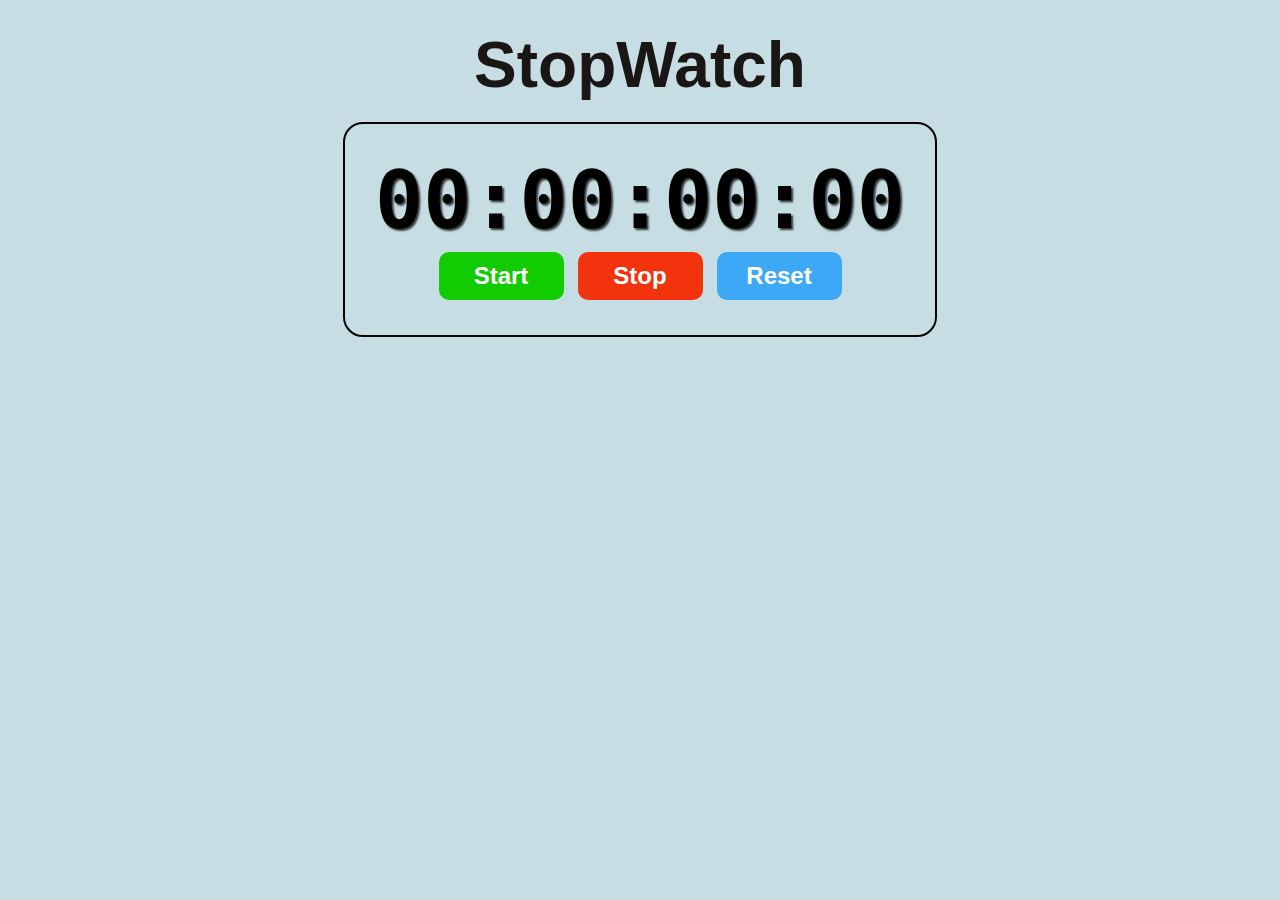
<file: index.html>
<!DOCTYPE html>
<html lang="en">

<head>
    <meta charset="UTF-8">
    <meta name="viewport" content="width=device-width, initial-scale=1.0">
    <title>StopWatch</title>
    <link rel="stylesheet" href="style.css">
</head>

<body>
    <h1>StopWatch</h1>
    <div class="continer">
        <div id="display" class="display">
            00:00:00:00
        </div>
        <div id="controls">
            <button id="start" onclick="start()">Start</button>
            <button id="stop" onclick="stop()">Stop</button>
            <button id="reset" onclick="reset()">Reset</button>
        </div>
    </div>
    <script src="app.js"></script>
</body>

</html>
</file>
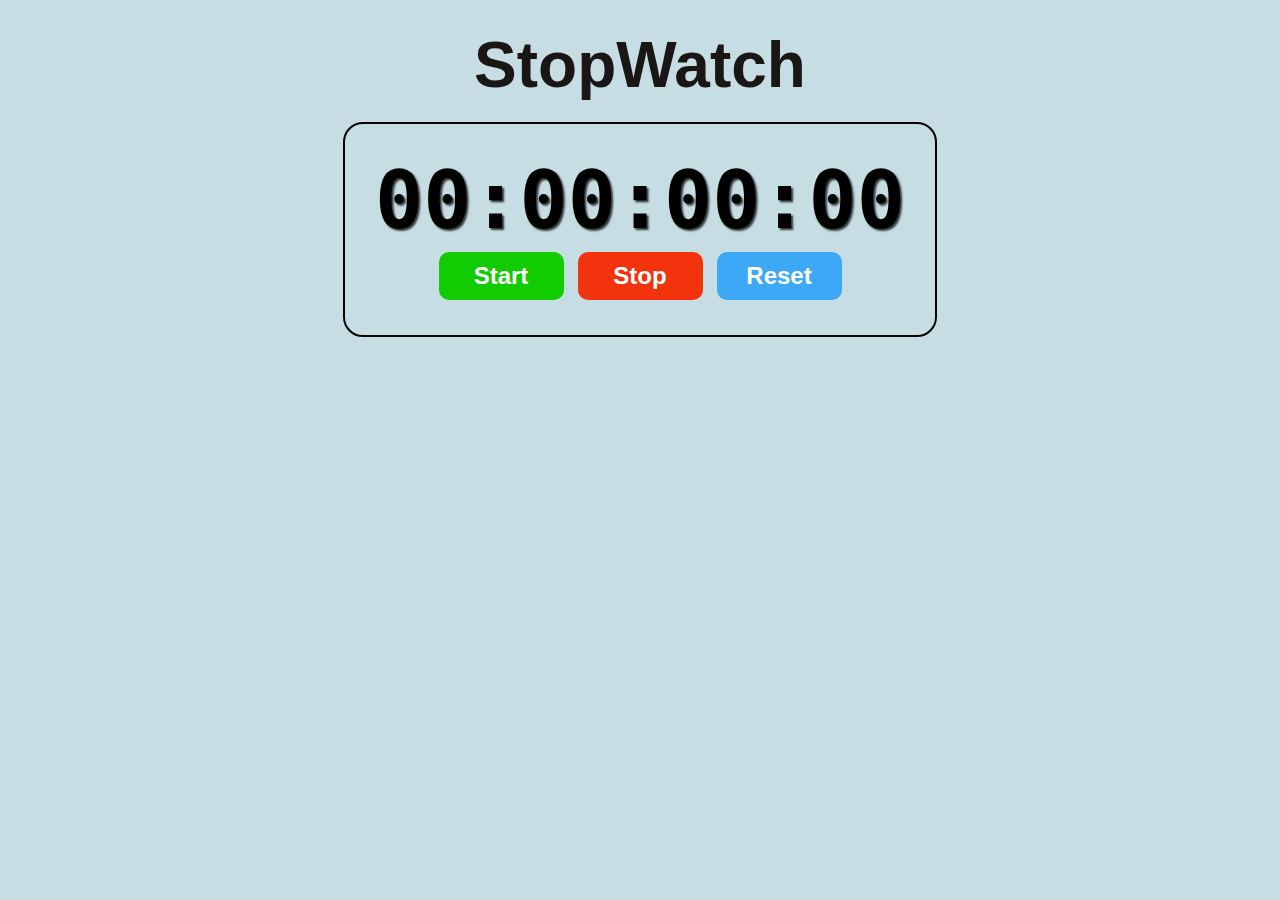
<file: text.html>
<!DOCTYPE html>
<html lang="en">

<head>
    <meta charset="UTF-8">
    <meta name="viewport" content="width=device-width, initial-scale=1.0">
    <title>StopWatch</title>
    <link rel="stylesheet" href="style.css">
</head>

<body>
    <h1>StopWatch</h1>
    <div class="continer">
        <div id="display" class="display">
            00:00:00:00
        </div>
        <div id="controls">
            <button id="start" onclick="start()">Start</button>
            <button id="stop" onclick="stop()">Stop</button>
            <button id="reset" onclick="reset()">Reset</button>
        </div>
    </div>
    <script src="app.js"></script>
</body>

</html>
</file>
<file: style.css>
body {
    background: rgb(198, 221, 228);
    display: flex;
    flex-direction: column;
    justify-content: center;
    align-items: center;
}

h1 {
    font-size: 4rem;
    color: #1b1616;
    font-family: Arial, sans-serif;
    font-weight: 500px;
    margin: 20px;
}

.continer {
    display: flex;
    justify-content: center;
    align-items: center;
    flex-direction: column;
    border: 2px solid black;
    border-radius: 20px;
    padding: 30px;
}

#continer {
    background-color: white;
}

.display {
    font-size: 5rem;
    font-family: monospace;
    font-weight: bold;
    text-shadow: 2px 2px 2px hsla(0, 0%, 0%, 0.75);
    display: flex;
    justify-content: center;
}

button {
    font-size: 1.5rem;
    font-weight: bold;
    padding: 10px 20px;
    margin: 5px;
    min-width: 125px;
    border: none;
    border-radius: 10px;
    color: #fff;
    cursor: pointer;
}

#start {
    background-color: hsl(115, 100%, 40%);
}

#start:hover {
    background-color: hsl(115, 100%, 30%);
}

#stop {
    background-color: hsl(10, 90%, 50%);
}

#stop:hover {
    background-color: hsl(10, 90%, 40%);
}

#reset {
    background-color: hsl(205, 90%, 60%);
}

#reset:hover {
    background-color: hsl(205, 90%, 50%);
}

#continer {
    border: 1px solid black;
}
</file>
